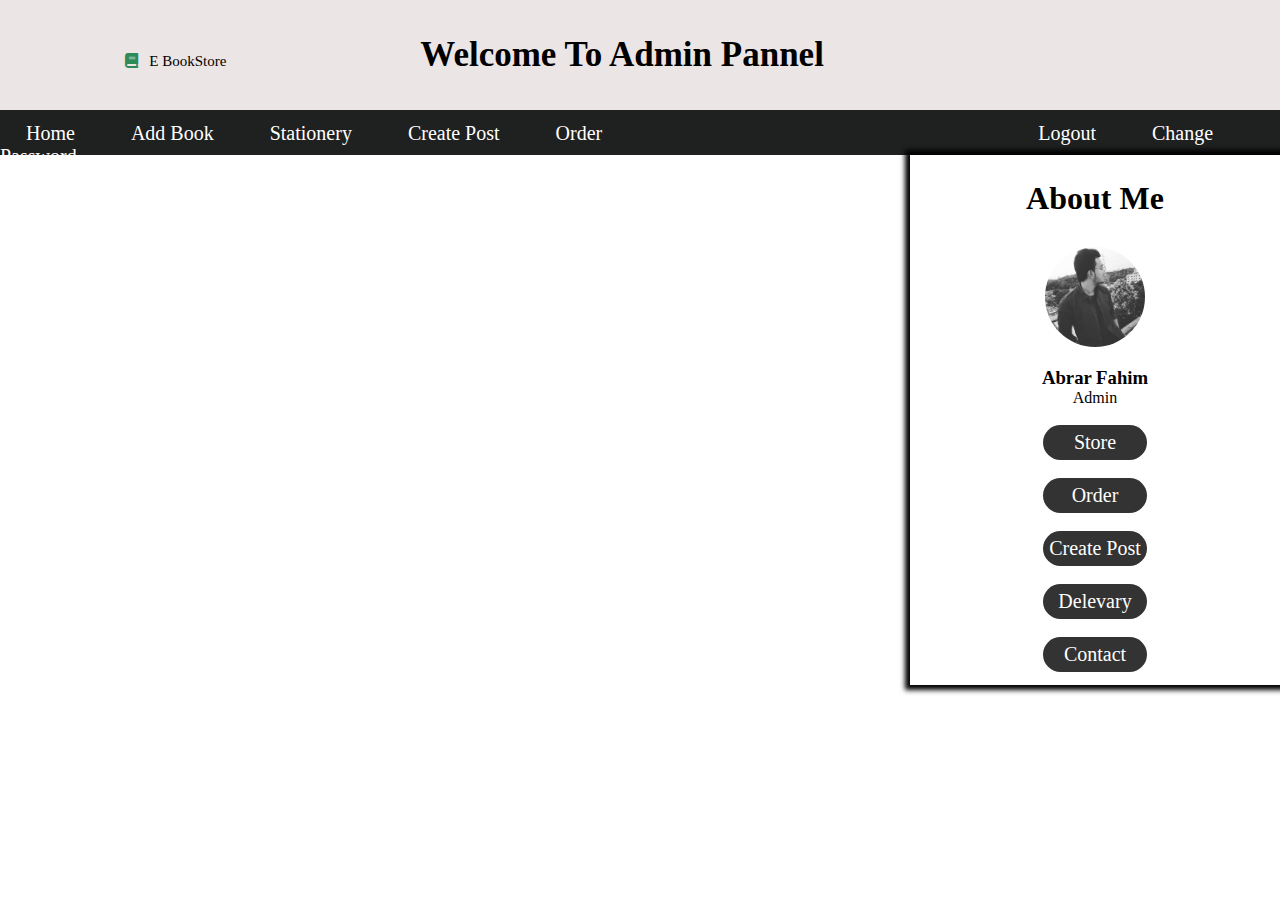
<file: admin/index.html>
<!DOCTYPE html>
<html lang="en">
<head>
   <link rel="stylesheet" href="style.css">
   <link rel="stylesheet" href="https://cdnjs.cloudflare.com/ajax/libs/font-awesome/5.15.4/css/all.min.css">
    <title>Admin Pannel</title>
</head>
<body>
    <div class="div1">
        <ul>
            <li class="icon"><i style="margin-left: 50px; color: seagreen;" class="fas fa-book"></i> &nbsp E BookStore</li>
            <li class="title1"> <b>Welcome to Admin Pannel</b> </li>
        </ul>
       </div>
       <div class="header-2">
        <nav class="navbar">
            <ul>
           <li><a href="#home">Home</a></li> 
           <li><a href="#home">Add Book</a></li> 
           <li><a href="#home">Stationery</a></li> 
           <li><a href="#home">Create Post</a></li>
           <li><a href="#">Order</a></li> 
           <li class="lo"><a href="#">Logout</a></li> 
           <li><a href="#">Change Password</a></li> 
            
        </ul>
        </nav>
    </div>
    
    <header>
        <h1 style="margin: 30px;">About me</h1>
        <div class="about">
            <img src="a.jpg" alt="">
            <h3 class="name">Abrar Fahim</h3>
            <p class="post">Admin</p>
        </div>
        <div class="navbar">
            <ul>
                <li><a class="ab" href="#home">Store</a></li>
                <li><a class="ab" href="#home">Order</a></li>
                <li><a class="ab" href="#home">Create post</a></li>
                <li><a class="ab" href="#home">Delevary</a></li>
                <li><a class="ab" href="#home">Contact</a></li>
            </ul>
        </div>
    </header>



    
</body>
</html>
</file>
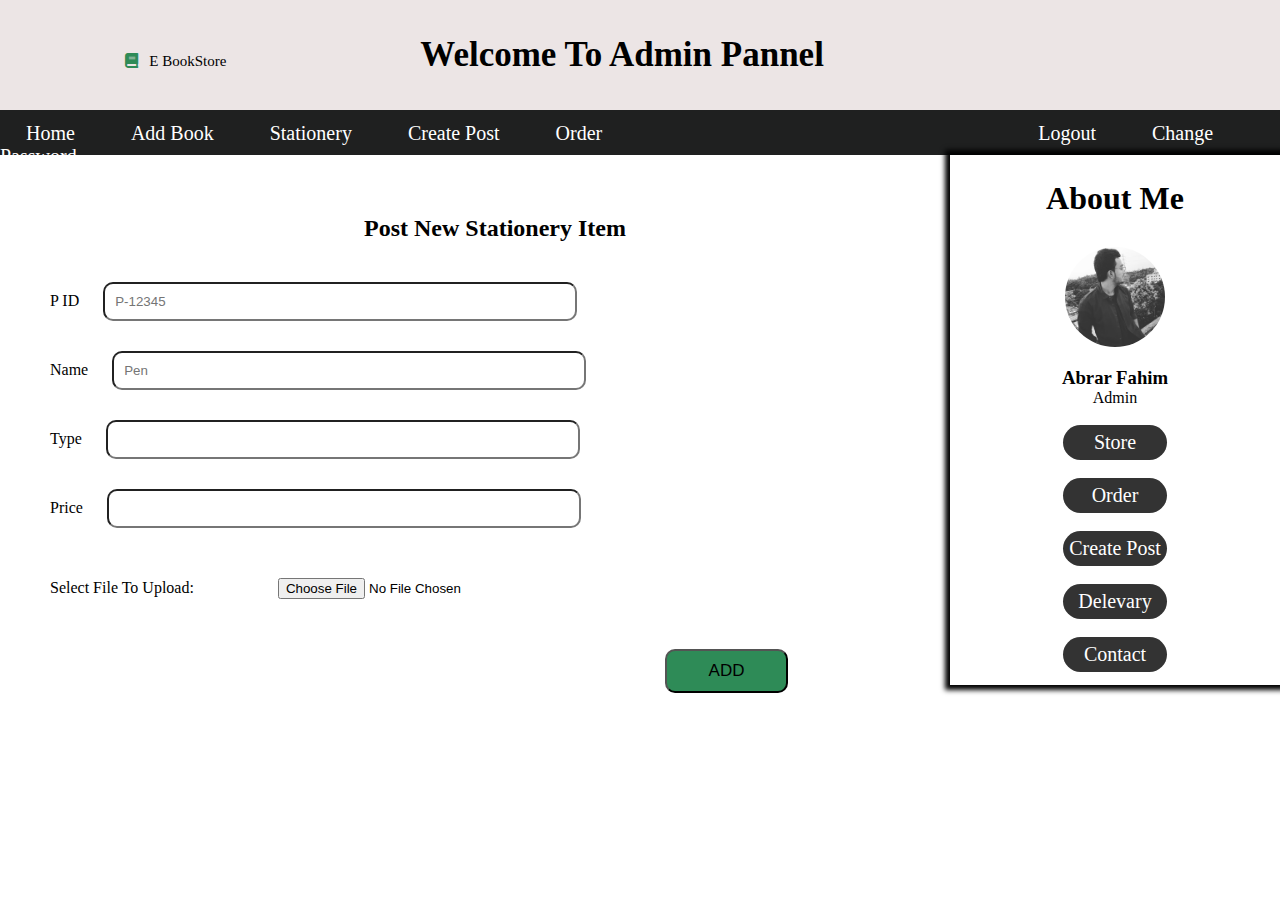
<file: admin/add_sta.html>
<!DOCTYPE html>
<html lang="en">
<head>
   <link rel="stylesheet" href="styl.css">
   <link rel="stylesheet" href="https://cdnjs.cloudflare.com/ajax/libs/font-awesome/5.15.4/css/all.min.css">
    <title>ADD BOOKS</title>
    <style>
        input{
            padding: 10px;
            width: 450px;
            margin-bottom: 30px;
            border-radius: 10px;

        }
        label{
            margin-right: 20px;
        }
        #cars{
            padding: 10px;
            width: 450px;
            margin-bottom: 30px;
            border-radius: 10px;
            margin-left: 10px;
            
        }
    </style>
</head>
<body>
    <div class="div1">
        <ul>
            <li class="icon"><i style="margin-left: 50px; color: seagreen;" class="fas fa-book"></i> &nbsp E BookStore</li>
            <li class="title1"> <b>Welcome to Admin Pannel</b> </li>
        </ul>
       </div>
       <div class="header-2">
        <nav class="navbar">
            <ul>
           <li><a href="index.php">Home</a></li> 
           <li><a href="Add_book.php">Add Book</a></li> 
           <li><a href="#home">Stationery</a></li> 
           <li><a href="#home">Create Post</a></li>
           <li><a href="#">Order</a></li> 
           <li class="lo"><a href="#">Logout</a></li> 
           <li><a href="#">Change Password</a></li> 
            
        </ul>
        </nav>
    </div>
    
    <header style="width:330px;">
        <h1 style="margin: 30px;">About me</h1>
        <div class="about">
            <img src="a.jpg" alt="">
            <h3 class="name">Abrar Fahim</h3>
            <p class="post">Admin</p>
        </div>
        <div class="navbar">
            <ul>
                <li><a class="ab" href="index.php">Store</a></li>
                <li><a class="ab" href="Add_book.php">Order</a></li>
                <li><a class="ab" href="#home">Create post</a></li>
                <li><a class="ab" href="#home">Delevary</a></li>
                <li><a class="ab" href="#home">Contact</a></li>
            </ul>
        </div>
    </header>
    <h2 style="text-align: center;margin-top: 20px;padding: 40px;">Post New Stationery Item</h2>
    <div  class="post" style="margin-left: 50px;">
            <form action="add.php" method="POST" enctype="multipart/form-data">  
        <label style=" ;" for="#">P  ID</label> 
        <input style="" type="text" name="name" placeholder="P-12345" require> <br>

        <label for="#">Name</label>
        <input style="" type="text" name="email" placeholder="pen" require> <br>

        <label for="#">Type</label>
        <input style="" type="TEXT" name="dob"><br>
        <label for="#">price</label>
        <input style="" type="TEXT" name="dob"><br>

        
         

        <!-- <label for="#">Type of card Registration</label>
        <input style="width: 60%; "type="text" placeholder="Master card,visa card or other" name="tocr"> -->

        <label>Select file to upload:</label>  
     <input style="margin-top: 10px; margin-left: 50px;" type="file" name="pic"> <br> 
     
     <input class="aa" style="padding: 10px; font-size: 17px;margin-top: 10px; width: 10%;text-align: center;margin-left: 50%;background-color: seagreen;" type="submit" value="ADD" name="submit">
    
    
</body>
</html>
</file>
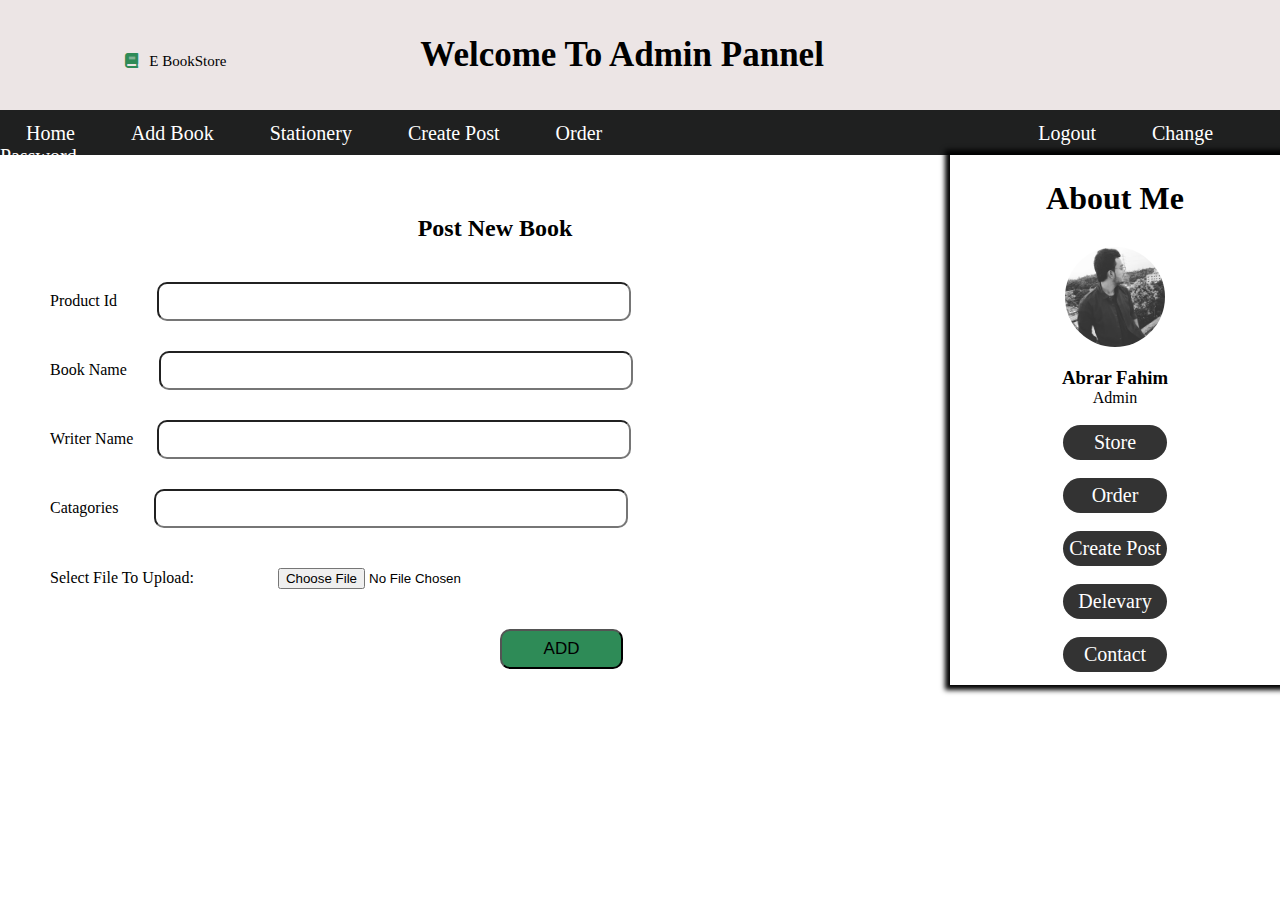
<file: admin/ADDBOOKS.HTML>
<!DOCTYPE html>
<html lang="en">
<head>
   <link rel="stylesheet" href="style.css">
   <link rel="stylesheet" href="https://cdnjs.cloudflare.com/ajax/libs/font-awesome/5.15.4/css/all.min.css">
    <title>ADD BOOKS</title>
    <style>
        input{
            padding: 10px;
            width: 450px;
            margin-bottom: 30px;
            border-radius: 10px;

        }
        label{
            margin-right: 20px;
        }
    </style>
</head>
<body>
    <div class="div1">
        <ul>
            <li class="icon"><i style="margin-left: 50px; color: seagreen;" class="fas fa-book"></i> &nbsp E BookStore</li>
            <li class="title1"> <b>Welcome to Admin Pannel</b> </li>
        </ul>
       </div>
       <div class="header-2">
        <nav class="navbar">
            <ul>
           <li><a href="index.php">Home</a></li> 
           <li><a href="Add_book.php">Add Book</a></li> 
           <li><a href="#home">Stationery</a></li> 
           <li><a href="#home">Create Post</a></li>
           <li><a href="#">Order</a></li> 
           <li class="lo"><a href="#">Logout</a></li> 
           <li><a href="#">Change Password</a></li> 
            
        </ul>
        </nav>
    </div>
    
    <header style="width:330px;">
        <h1 style="margin: 30px;">About me</h1>
        <div class="about">
            <img src="a.jpg" alt="">
            <h3 class="name">Abrar Fahim</h3>
            <p class="post">Admin</p>
        </div>
        <div class="navbar">
            <ul>
                <li><a class="ab" href="index.php">Store</a></li>
                <li><a class="ab" href="Add_book.php">Order</a></li>
                <li><a class="ab" href="#home">Create post</a></li>
                <li><a class="ab" href="#home">Delevary</a></li>
                <li><a class="ab" href="#home">Contact</a></li>
            </ul>
        </div>
    </header>
    <h2 style="text-align: center;margin-top: 20px;padding: 40px;">Post New Book</h2>
    <div  class="post" style="margin-left: 50px;">
        
    <form action="Add_book.php" method="POST" enctype="multipart/form-data">
            <label for="#">Product Id &nbsp; &nbsp;</label>
            <input type="text"  name="Product_Id"> <br>
            <label for="#">Book Name &nbsp; </label>
            <input type="text"  name="book_Name"> <br>
            <label for="#">Writer Name</label>
            <input type="text"  name="Writer_Name"> <br>
            <label for="#">Catagories &nbsp;&nbsp; </label>
            <input type="text"  name="Catagories">
            <br>
            
            <label>Select file to upload:</label>  
            <input style="margin-top: px; margin-left: 50px;" type="file" name="pic"> <br> 
            
            <input class="aa" style="padding: 8px; font-size: 17px;margin-top: 0px; width: 10%;text-align: center;margin-left: 450px;background-color: seagreen;" type="submit" value="ADD" name="submit">
        </form>
    </div>
    


    
</body>
</html>
</file>
<file: admin/style.css>
*{
    margin: 0;
    padding: 0;
    outline: 0;
    text-decoration: none;
    text-transform: capitalize;

}
.div1{
    padding-top: 10px;
    padding-bottom: 10px;
    background-color: rgb(236, 229, 229);
    padding: 35px;
}
li{
    display: inline;
    padding: 20px;
    text-align: center;
    margin-top: 10px;
}
.icon{
    margin-top: 50px;
    margin-left: 20px;
    font-size: 15px;
    

}
.title1{
    font-family: 'Times New Roman', Times, serif;
    font-size: 35px;
    text-align: center;
    margin-left: 150px;
    margin-top: 90px;
    
}
.header-2{
    width: 100%;
    height: 20px;
    padding-top:12px;
    padding-bottom: 13px;
    background-color: #1f2020;
    color: white;
    
}
a{
    color: white;
    font-size: 20px;
    padding: 6px;
}
.header-2 li:hover{
    background-color: #373d3d;;
    
}
.lo{
    margin-left: 380px;
}
header{
    
    float: right;
    top:0; left:0;
    z-index: 1000;
    height:530px;
    width:370px;
    display: flex;
    align-items: center;
    justify-content: center;
    flex-flow: column;
    text-align: center;
    box-shadow: 0px 0px 5px 5px;
}
header .about img{
    height:100px;
    width:100px;
    border-radius: 50%;
    object-fit: cover;
    margin-bottom: 1rem;
}
header .navbar ul li a{
    display: block;
    background:#333;
    color:#fff;
    border-radius: 5rem;
    list-style-type: none;
}
.ab{
    color: #1f2020;
}
.pic{
    width: 450px;
    height: 500px;
    margin-left: 00px;
}
</file>
<file: admin/styl.css>
*{
    margin: 0;
    padding: 0;
    outline: 0;
    text-decoration: none;
    text-transform: capitalize;

}
.div1{
    padding-top: 10px;
    padding-bottom: 10px;
    background-color: rgb(236, 229, 229);
    padding: 35px;
}
li{
    display: inline;
    padding: 20px;
    text-align: center;
    margin-top: 10px;
}
.icon{
    margin-top: 50px;
    margin-left: 20px;
    font-size: 15px;
    

}
.title1{
    font-family: 'Times New Roman', Times, serif;
    font-size: 35px;
    text-align: center;
    margin-left: 150px;
    margin-top: 90px;
    
}
.header-2{
    width: 100%;
    height: 20px;
    padding-top:12px;
    padding-bottom: 13px;
    background-color: #1f2020;
    color: white;
    
}
a{
    color: white;
    font-size: 20px;
    padding: 6px;
}
.header-2 li:hover{
    background-color: #373d3d;;
    
}
.lo{
    margin-left: 380px;
}
header{
    
    float: right;
    top:0; left:0;
    z-index: 1000;
    height:530px;
    width:370px;
    display: flex;
    align-items: center;
    justify-content: center;
    flex-flow: column;
    text-align: center;
    box-shadow: 0px 0px 5px 5px;
}
header .about img{
    height:100px;
    width:100px;
    border-radius: 50%;
    object-fit: cover;
    margin-bottom: 1rem;
}
header .navbar ul li a{
    display: block;
    background:#333;
    color:#fff;
    border-radius: 5rem;
    list-style-type: none;
}
.ab{
    color: #1f2020;
}
.pic{
    width: 450px;
    height: 500px;
    margin-left: 100px;
}
</file>
